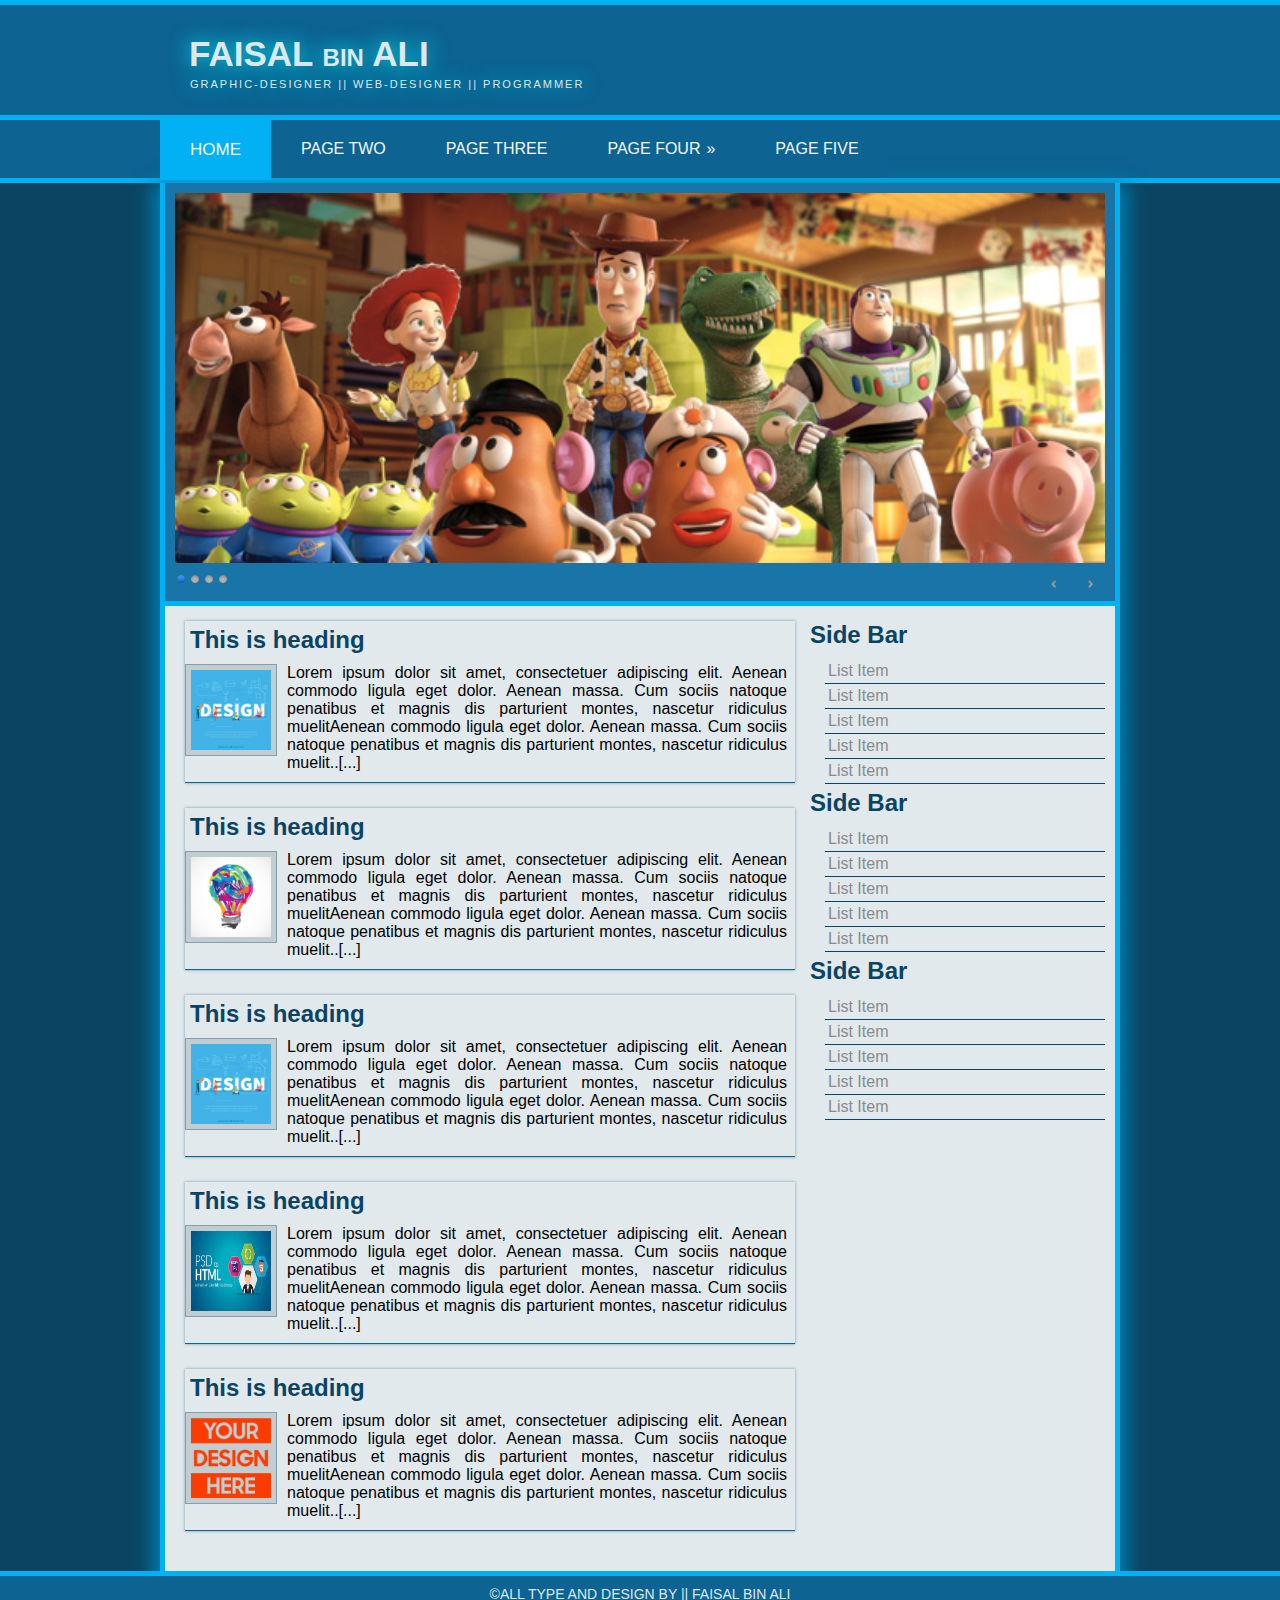
<file: index.html>
<!DOCTYPE HTML>
<html lang="en-US">
<head>
	<meta charset="UTF-8">
	<title>MY-Site-HomePage</title>
	
	<link rel="stylesheet" href="slider/themes/default/default.css" type="text/css" media="screen" />
    <link rel="stylesheet" href="slider/themes/light/light.css" type="text/css" media="screen" />
    <link rel="stylesheet" href="slider/themes/dark/dark.css" type="text/css" media="screen" />
    <link rel="stylesheet" href="slider/themes/bar/bar.css" type="text/css" media="screen" />
    <link rel="stylesheet" href="slider/style/nivo-slider.css" type="text/css" media="screen" />
	
	<link rel="stylesheet" href="style/style.css" />
	
</head>
<body>

	<div class="full_wrap header_bg">
		<div class="wrap">
			<header>
				<div id="header">
					<h2>Faisal <span style="font-size:24px;">bin</span> Ali</h2>
					<p>Graphic-Designer || Web-Designer || Programmer</p>
				</div>
			</header>
		</div>
	</div>
	
	<div id="sticker" class="full_wrap nav_bg">
		<div class="wrap">
			<nav>
				<div id="nav">
					<ul>
					<!-- class="selected" class for Selected item  -->
						<li><a class="selected" href="#">Home</a></li>
						<li><a href="html/page-2.html">Page Two</a></li>
						<li><a href="html/page-3.html">Page Three</a></li>
						<li><a id="ero" href="#">Page Four</a>
							<ul>
								<li><a href="#">Dropdwon Iteam</a></li>
								<li><a href="#">Dropdwon Iteam</a></li>
								<li><a id="ero" href="#">Dropdwon Iteam</a>
									<ul>
										<li><a href="#">Sub Dropdown</a></li>
										<li><a href="#">Sub Dropdown</a></li>
										<li><a href="#">Sub Dropdown</a></li>
										<li><a href="#">Sub Dropdown</a></li>
									</ul>
								</li>
								<li><a href="#">Dropdwon Iteam</a></li>
							</ul>
						</li>
						<li><a href="#">Page Five</a></li>
					</ul>
				</div>
			</nav>
		</div>
	</div>
<div class="full_wrap shadow_bg">
<div class="shadow">
	<div class="full_wrap slider_bg">
		<div class="wrap">	
		
			<section>
				<div id="slider_wrapper">
				
					<div id="wrapper">
						<div class="slider-wrapper theme-dark">
							<div id="slider" class="nivoSlider">
							<img src="slider/style/img/toystory.jpg" />
							<img src="slider/style/img/up.jpg"/>
							<img src="slider/style/img/walle.jpg"/>
							<img src="slider/style/img/nemo.jpg"/>
							</div>
						</div>
					</div>			
				
				</div>
			</section>
		
		</div>
	</div>	
	
	<div class="full_wrap content_wrap_bg">
		<div class="wrap">
		
			<div id="content_wrap">
				<div id="content">
					<article id="main_article_single">
						<h2>This is heading</h2>
						<div id="imgp_wrap">
							<img src="style/img/design-word-concept.jpg" alt="" />
							<p>Lorem ipsum dolor sit amet, consectetuer adipiscing elit. Aenean commodo ligula eget dolor. Aenean massa. Cum sociis natoque penatibus et magnis dis parturient montes, nascetur ridiculus muelitAenean commodo ligula eget dolor. Aenean massa. Cum sociis natoque penatibus et magnis dis parturient montes, nascetur ridiculus muelit..[...]</p>
						</div>
					</article>
					<article id="main_article_single">
						<h2>This is heading</h2>
						<div id="imgp_wrap">
							<img src="style/img/LightBulb.jpg" alt="" />
							<p>Lorem ipsum dolor sit amet, consectetuer adipiscing elit. Aenean commodo ligula eget dolor. Aenean massa. Cum sociis natoque penatibus et magnis dis parturient montes, nascetur ridiculus muelitAenean commodo ligula eget dolor. Aenean massa. Cum sociis natoque penatibus et magnis dis parturient montes, nascetur ridiculus muelit..[...]</p>
						</div>
					</article>
					<article id="main_article_single">
						<h2>This is heading</h2>
						<div id="imgp_wrap">
							<img src="style/img/design-word-concept.jpg" alt="" />
							<p>Lorem ipsum dolor sit amet, consectetuer adipiscing elit. Aenean commodo ligula eget dolor. Aenean massa. Cum sociis natoque penatibus et magnis dis parturient montes, nascetur ridiculus muelitAenean commodo ligula eget dolor. Aenean massa. Cum sociis natoque penatibus et magnis dis parturient montes, nascetur ridiculus muelit..[...]</p>
						</div>
					</article>
					<article id="main_article_single">
						<h2>This is heading</h2>
						<div id="imgp_wrap">
							<img src="style/img/14-point-checklist-to-convert-psd-to-html.jpg" alt="" />
							<p>Lorem ipsum dolor sit amet, consectetuer adipiscing elit. Aenean commodo ligula eget dolor. Aenean massa. Cum sociis natoque penatibus et magnis dis parturient montes, nascetur ridiculus muelitAenean commodo ligula eget dolor. Aenean massa. Cum sociis natoque penatibus et magnis dis parturient montes, nascetur ridiculus muelit..[...]</p>
						</div>
					</article>
					<article id="main_article_single">
						<h2>This is heading</h2>
						<div id="imgp_wrap">
							<img src="style/img/yourdesignishere.png" alt="" />
							<p>Lorem ipsum dolor sit amet, consectetuer adipiscing elit. Aenean commodo ligula eget dolor. Aenean massa. Cum sociis natoque penatibus et magnis dis parturient montes, nascetur ridiculus muelitAenean commodo ligula eget dolor. Aenean massa. Cum sociis natoque penatibus et magnis dis parturient montes, nascetur ridiculus muelit..[...]</p>
						</div>
					</article>
					
				</div>
			
			
			<div id="sidebar">
				<aside id="main_sidebar">
					<h2>Side Bar</h2>
					<ul>
						<li><a href="#">List Item</a></li>
						<li><a href="#">List Item</a></li>
						<li><a href="#">List Item</a></li>
						<li><a href="#">List Item</a></li>
						<li><a href="#">List Item</a></li>
					</ul>
				</aside>
				
				<aside id="main_sidebar">
					<h2>Side Bar</h2>
					<ul>
						<li><a href="#">List Item</a></li>
						<li><a href="#">List Item</a></li>
						<li><a href="#">List Item</a></li>
						<li><a href="#">List Item</a></li>
						<li><a href="#">List Item</a></li>
					</ul>
				</aside>
				
				<aside id="main_sidebar">
					<h2>Side Bar</h2>
					<ul>
						<li><a href="#">List Item</a></li>
							<li><a href="#">List Item</a></li>
						<li><a href="#">List Item</a></li>
						<li><a href="#">List Item</a></li>
						<li><a href="#">List Item</a></li>
					</ul>
				</aside>
			</div>
			</div>
		</div>
	</div>
</div>	
	<div class="full_wrap footer_bg">
		<div class="wrap">
			<footer>
				<div id="footer">
					<p>&copy;All type and design by || Faisal Bin Ali</p>
				</div>
			</footer>
		</div>
	</div>
</div>

</body>


    <script type="text/javascript" src="js/jquery-1.9.0.min.js"></script>
    <script type="text/javascript" src="slider/js/jquery.nivo.slider.js"></script>
    <script type="text/javascript">
    $(window).load(function() {
        $('#slider').nivoSlider();
    });
    </script>
	
	<script type="text/javascript" src="js/jquery.sticky.min.js"></script>
	
	<script type="text/javascript" src="js/jquery.sticky.min.js"></script>
	
	<script>
	  $(document).ready(function(){
		$("#sticker").sticky({topSpacing:0,
		zIndex: 9999,
		});
	  });
	</script>	



</html>
</file>
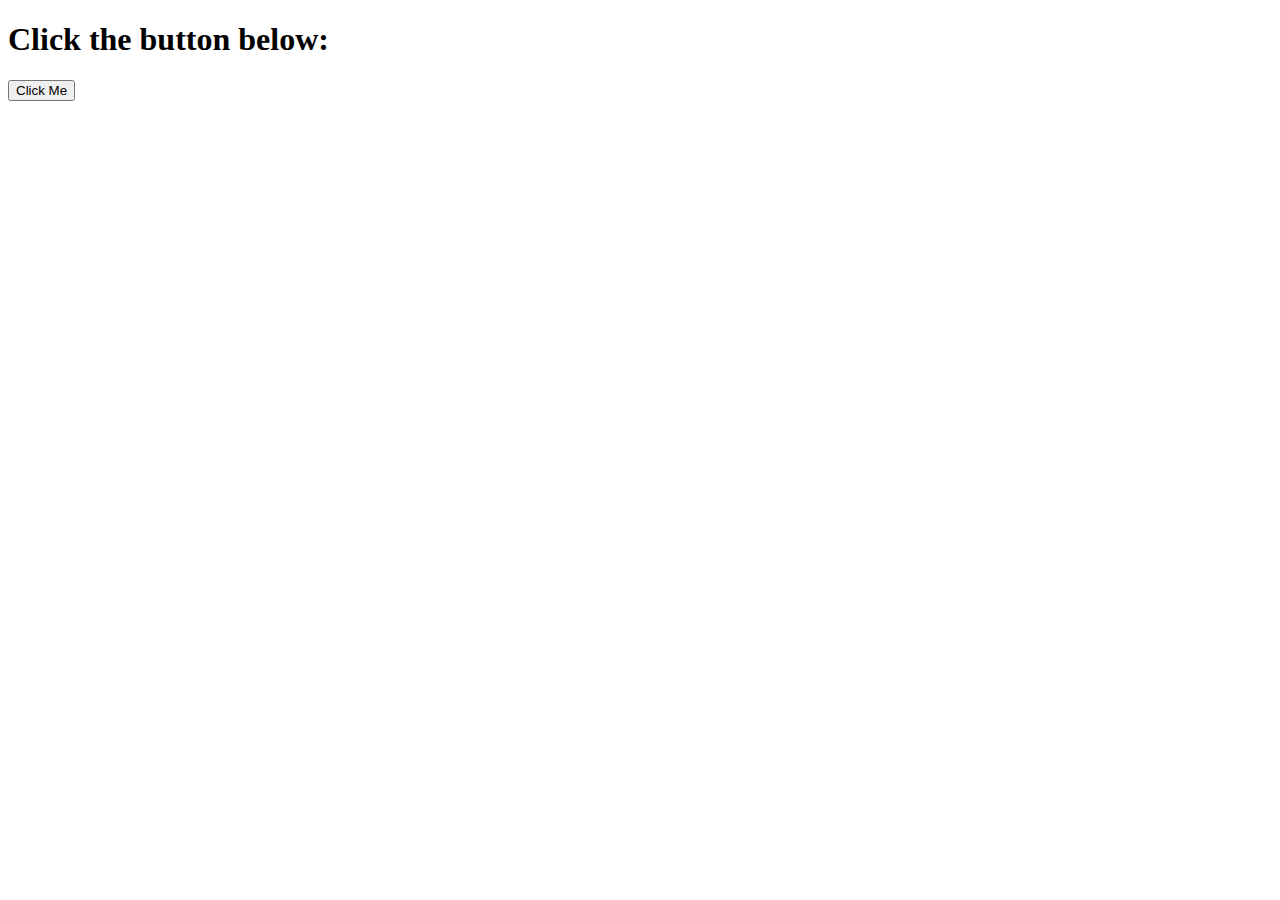
<file: code.html>
<!DOCTYPE html>
<html>
<head>
    <title>Code</title>
</head>
<body>
    <h1>Click the button below:</h1>
    <button id="myButton">Click Me</button>
    <script>
        // Function to display a beautiful alert
        function showAlert() {
            alert("Hello, World! This is a beautiful alert!");
        }
        // Attach the showAlert function to the button click event
        document.getElementById("myButton").addEventListener("click", showAlert);
    </script>
</body>
</html>
</file>
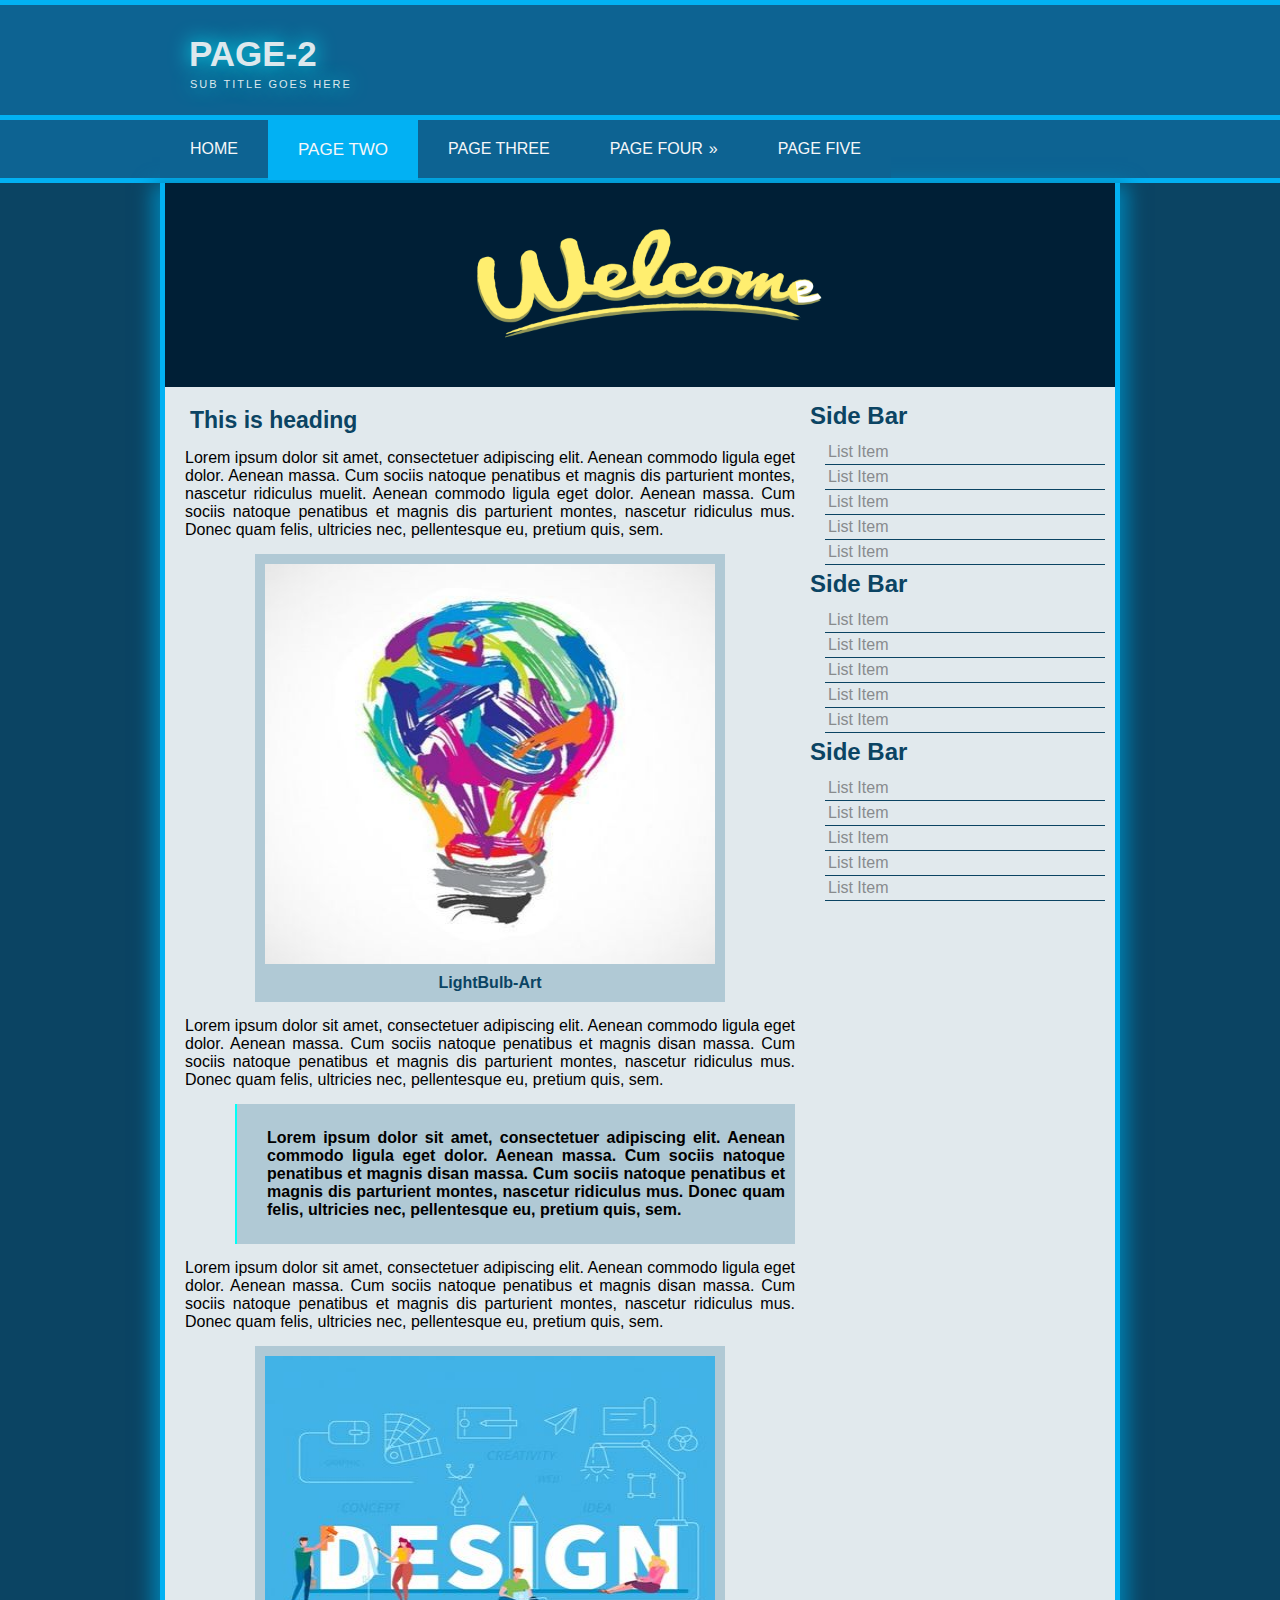
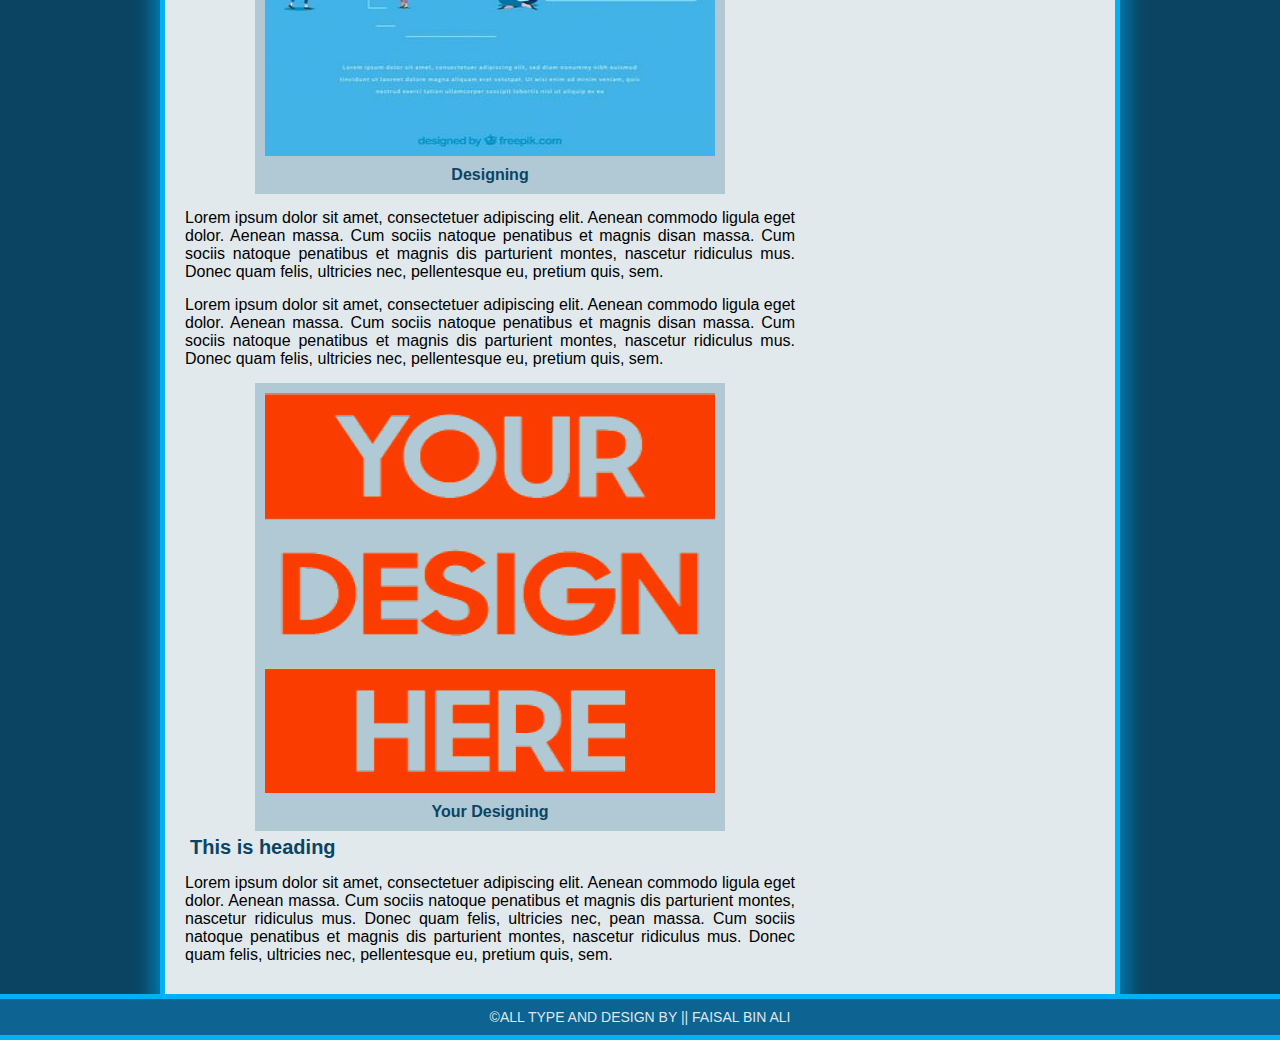
<file: html/page-2.html>
<!DOCTYPE HTML>
<html lang="en-US">
<head>
	<meta charset="UTF-8">
	<title>MY-Site-Page-2</title>
	
	<link rel="stylesheet" href="../style/style.css" />
	
</head>
<body>

	<div class="full_wrap header_bg">
		<div class="wrap">
			<header>
				<div id="header">
					<h2>page-2</h2>
					<p>sub title goes here</p>
				</div>
			</header>
		</div>
	</div>
	
	<div id="sticker" class="full_wrap nav_bg">
		<div class="wrap">
			<nav>
				<div id="nav">
					<ul>
					<!-- class="selected" class for Selected item  -->
						<li><a  href="../index.html">Home</a></li>
						<li><a class="selected" href="#">Page Two</a></li>
						<li><a href="page-3.html">Page Three</a></li>
						<li><a id="ero" href="#">Page Four</a>
							<ul>
								<li><a href="#">Dropdwon Iteam</a></li>
								<li><a href="#">Dropdwon Iteam</a></li>
								<li><a id="ero" href="#">Dropdwon Iteam</a>
									<ul>
										<li><a href="#">Sub Dropdown</a></li>
										<li><a href="#">Sub Dropdown</a></li>
										<li><a href="#">Sub Dropdown</a></li>
										<li><a href="#">Sub Dropdown</a></li>
									</ul>
								</li>
								<li><a href="#">Dropdwon Iteam</a></li>
							</ul>
						</li>
						<li><a href="#">Page Five</a></li>
					</ul>
				</div>
			</nav>
		</div>
	</div>
<div class="full_wrap shadow_bg">
	<div class="shadow">
	
		<div class="full_wrap gif_wrap_bg">
			<div class="wrap">
				<div id="gif_wrapper">
					<div id="wellcome_gif">
						<img src="../style/img/gif/wellcome.gif" alt="Wellcome-gif" />
					</div>
				</div>
			</div>
		</div>

		
		<div class="full_wrap content_wrap_bg">
			<div class="wrap">
			
				<div id="content_wrap">
					<div id="content2nd">
						
						<h2>This is heading</h2>
						<p>Lorem ipsum dolor sit amet, consectetuer adipiscing elit. Aenean commodo ligula eget dolor. Aenean massa. Cum sociis natoque penatibus et magnis dis parturient montes, nascetur ridiculus muelit. Aenean commodo ligula eget dolor. Aenean massa. Cum sociis natoque penatibus et magnis dis parturient montes, nascetur ridiculus mus. Donec quam felis, ultricies nec, pellentesque eu, pretium quis, sem.</p>
						
						<figure>
						<img src="../style/img/LightBulb.jpg" alt="" />
							<figcaption>LightBulb-Art</figcaption>
						</figure>
						<p>Lorem ipsum dolor sit amet, consectetuer adipiscing elit. Aenean commodo ligula eget dolor. Aenean massa. Cum sociis natoque penatibus et magnis disan massa. Cum sociis natoque penatibus et magnis dis parturient montes, nascetur ridiculus mus. Donec quam felis, ultricies nec, pellentesque eu, pretium quis, sem.</p>
						<blockquote>
						<p>Lorem ipsum dolor sit amet, consectetuer adipiscing elit. Aenean commodo ligula eget dolor. Aenean massa. Cum sociis natoque penatibus et magnis disan massa. Cum sociis natoque penatibus et magnis dis parturient montes, nascetur ridiculus mus. Donec quam felis, ultricies nec, pellentesque eu, pretium quis, sem.</p>
						</blockquote>
						<p>Lorem ipsum dolor sit amet, consectetuer adipiscing elit. Aenean commodo ligula eget dolor. Aenean massa. Cum sociis natoque penatibus et magnis disan massa. Cum sociis natoque penatibus et magnis dis parturient montes, nascetur ridiculus mus. Donec quam felis, ultricies nec, pellentesque eu, pretium quis, sem.</p>
						
						<figure>
						<img src="../style/img/design-word-concept.jpg" alt="" />
							<figcaption>Designing</figcaption>
						</figure>
						<p>Lorem ipsum dolor sit amet, consectetuer adipiscing elit. Aenean commodo ligula eget dolor. Aenean massa. Cum sociis natoque penatibus et magnis disan massa. Cum sociis natoque penatibus et magnis dis parturient montes, nascetur ridiculus mus. Donec quam felis, ultricies nec, pellentesque eu, pretium quis, sem.</p>
						
						<p>Lorem ipsum dolor sit amet, consectetuer adipiscing elit. Aenean commodo ligula eget dolor. Aenean massa. Cum sociis natoque penatibus et magnis disan massa. Cum sociis natoque penatibus et magnis dis parturient montes, nascetur ridiculus mus. Donec quam felis, ultricies nec, pellentesque eu, pretium quis, sem.</p>
						
						<figure>
						<img src="../style/img/yourdesignishere.png" alt="" />
							<figcaption>Your Designing</figcaption>
						</figure>
						<h3>This is heading</h3>
						<p>Lorem ipsum dolor sit amet, consectetuer adipiscing elit. Aenean commodo ligula eget dolor. Aenean massa. Cum sociis natoque penatibus et magnis dis parturient montes, nascetur ridiculus mus. Donec quam felis, ultricies nec, pean massa. Cum sociis natoque penatibus et magnis dis parturient montes, nascetur ridiculus mus. Donec quam felis, ultricies nec, pellentesque eu, pretium quis, sem.</p>
					
					</div>
				
				
				<div id="sidebar">
					<aside id="main_sidebar">
						<h2>Side Bar</h2>
						<ul>
							<li><a href="#">List Item</a></li>
							<li><a href="#">List Item</a></li>
							<li><a href="#">List Item</a></li>
							<li><a href="#">List Item</a></li>
							<li><a href="#">List Item</a></li>
						</ul>
					</aside>
					
					<aside id="main_sidebar">
						<h2>Side Bar</h2>
						<ul>
							<li><a href="#">List Item</a></li>
							<li><a href="#">List Item</a></li>
							<li><a href="#">List Item</a></li>
							<li><a href="#">List Item</a></li>
							<li><a href="#">List Item</a></li>
						</ul>
					</aside>
					
					<aside id="main_sidebar">
						<h2>Side Bar</h2>
						<ul>
							<li><a href="#">List Item</a></li>
								<li><a href="#">List Item</a></li>
							<li><a href="#">List Item</a></li>
							<li><a href="#">List Item</a></li>
							<li><a href="#">List Item</a></li>
						</ul>
					</aside>
				</div>
				</div>
			</div>
		</div>
	</div>
</div>
	
	<div class="full_wrap footer_bg">
		<div class="wrap">
			<footer>
				<div id="footer">
					<p>&copy;All type and design by || <span title="faisalbinali12@gmail.com">Faisal Bin Ali</span></p>
				</div>
			</footer>
		</div>
	</div>

	<script type="text/javascript" src="../js/jquery-1.9.0.min.js"></script>
	<script type="text/javascript" src="../js/jquery.sticky.min.js"></script>
	
	<script>
	  $(document).ready(function(){
		$("#sticker").sticky({topSpacing:0,
		zIndex: 9999,
		});
	  });
	</script>	
	
	
</body>
</html>
</file>
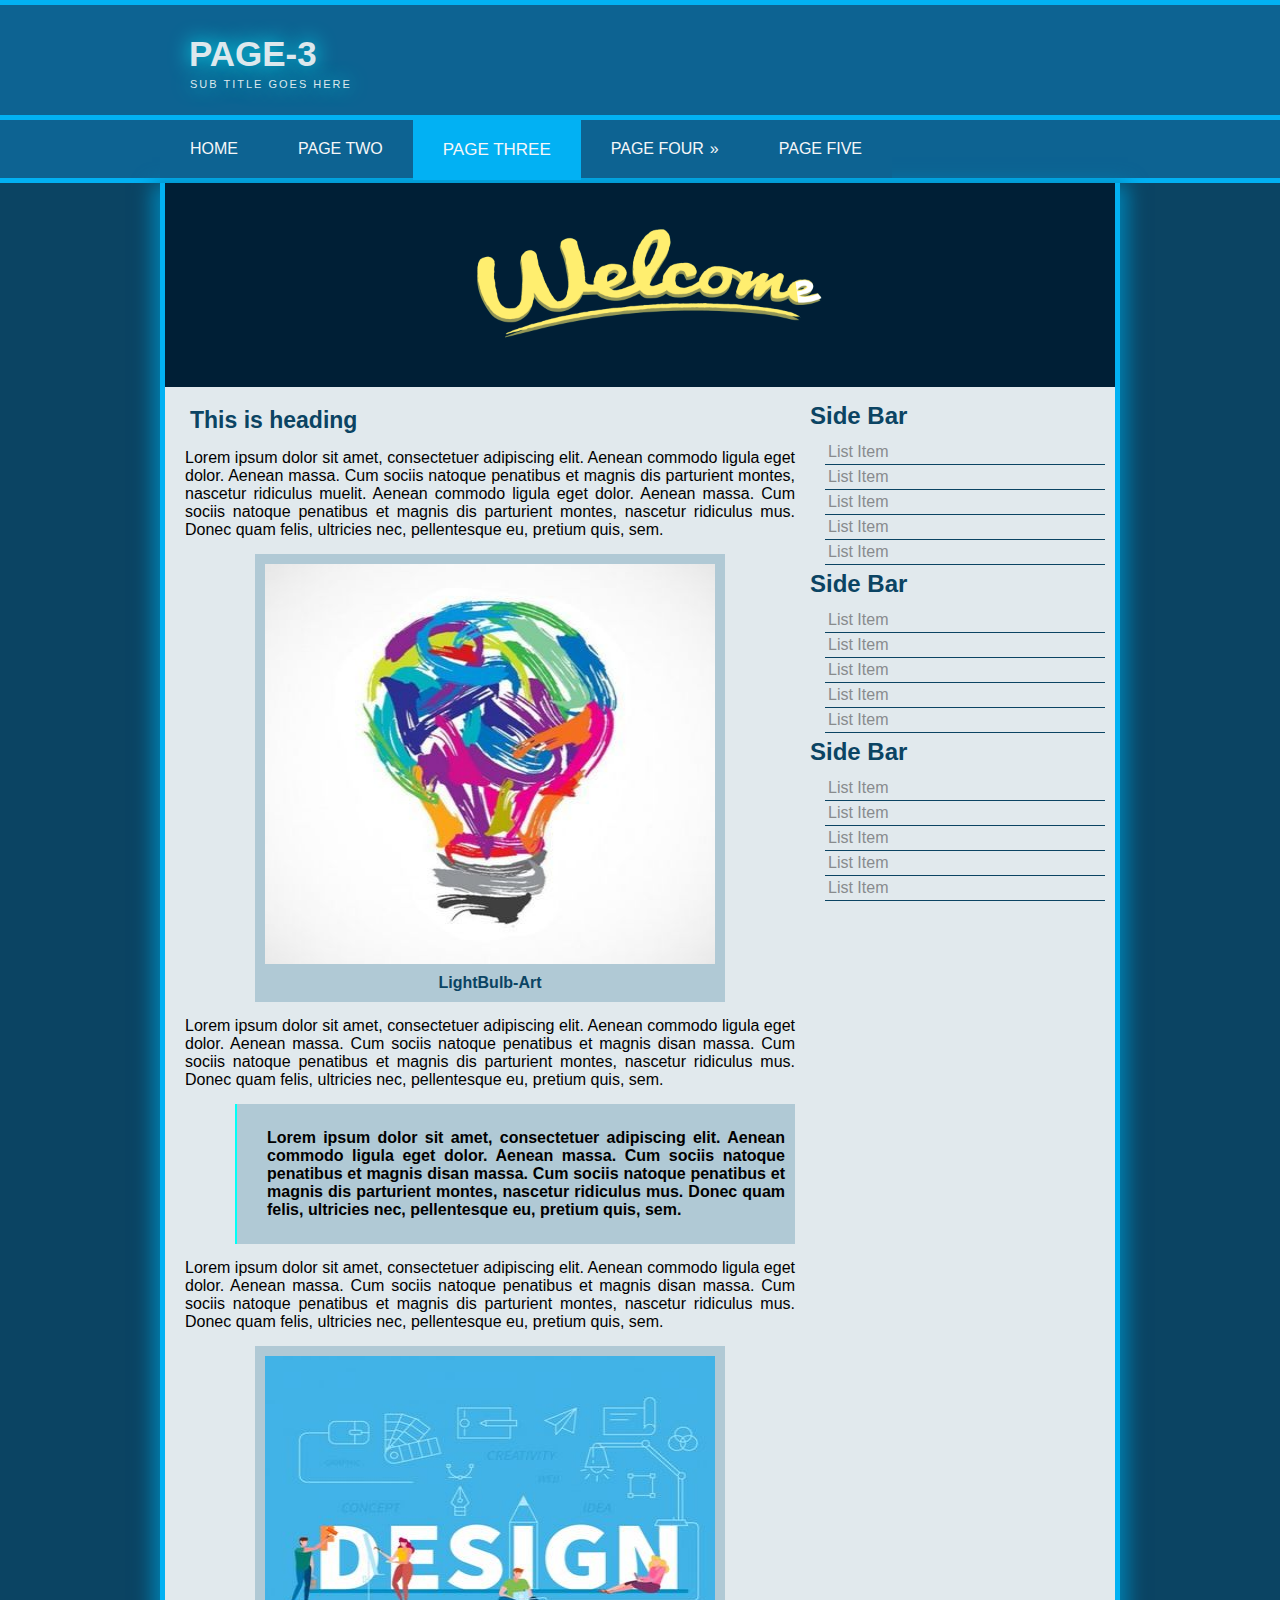
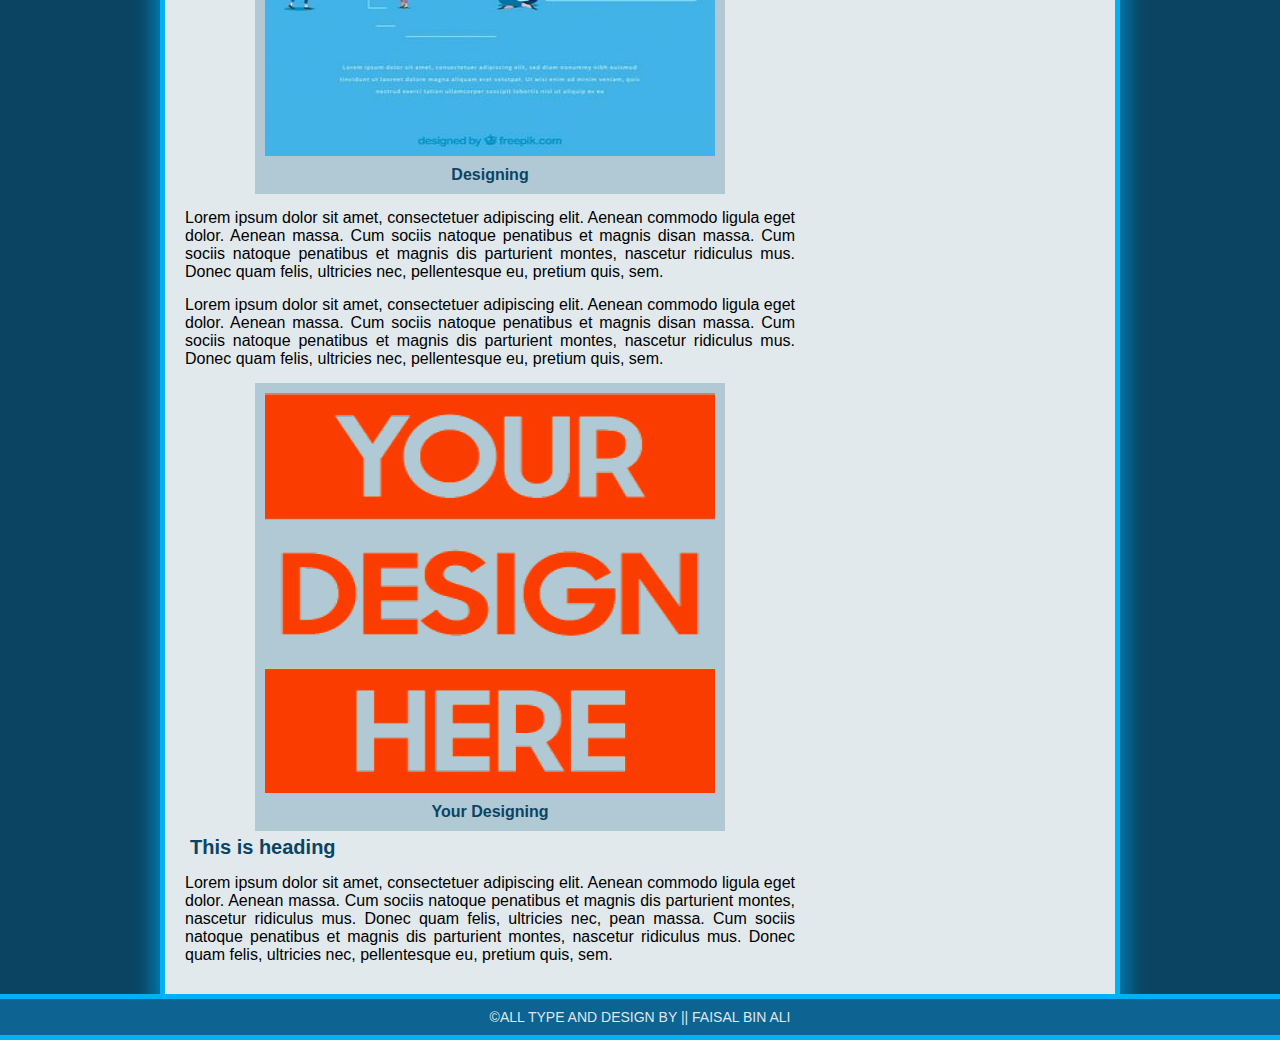
<file: html/page-3.html>
<!DOCTYPE HTML>
<html lang="en-US">
<head>
	<meta charset="UTF-8">
	<title>MY-Site-Page-3</title>
	
	<link rel="stylesheet" href="../style/style.css" />
	
</head>
<body>

	<div class="full_wrap header_bg">
		<div class="wrap">
			<header>
				<div id="header">
					<h2>page-3</h2>
					<p>sub title goes here</p>
				</div>
			</header>
		</div>
	</div>
	
	<div id="sticker" class="full_wrap nav_bg">
		<div class="wrap">
			<nav>
				<div id="nav">
					<ul>
					<!-- class="selected" class for Selected item  -->
						<li><a  href="../index.html">Home</a></li>
						<li><a href="page-2.html">Page Two</a></li>
						<li><a class="selected" href="#">Page Three</a></li>
						<li><a id="ero" href="#">Page Four</a>
							<ul>
								<li><a href="#">Dropdwon Iteam</a></li>
								<li><a href="#">Dropdwon Iteam</a></li>
								<li><a id="ero" href="#">Dropdwon Iteam</a>
									<ul>
										<li><a href="#">Sub Dropdown</a></li>
										<li><a href="#">Sub Dropdown</a></li>
										<li><a href="#">Sub Dropdown</a></li>
										<li><a href="#">Sub Dropdown</a></li>
									</ul>
								</li>
								<li><a href="#">Dropdwon Iteam</a></li>
							</ul>
						</li>
						<li><a href="#">Page Five</a></li>
					</ul>
				</div>
			</nav>
		</div>
	</div>
<div class="full_wrap shadow_bg">
	<div class="shadow">
	
		<div class="full_wrap gif_wrap_bg">
			<div class="wrap">
				<div id="gif_wrapper">
					<div id="wellcome_gif">
						<img src="../style/img/gif/wellcome.gif" alt="Wellcome-gif" />
					</div>
				</div>
			</div>
		</div>

		
		<div class="full_wrap content_wrap_bg">
			<div class="wrap">
			
				<div id="content_wrap">
					<div id="content2nd">
						
						<h2>This is heading</h2>
						<p>Lorem ipsum dolor sit amet, consectetuer adipiscing elit. Aenean commodo ligula eget dolor. Aenean massa. Cum sociis natoque penatibus et magnis dis parturient montes, nascetur ridiculus muelit. Aenean commodo ligula eget dolor. Aenean massa. Cum sociis natoque penatibus et magnis dis parturient montes, nascetur ridiculus mus. Donec quam felis, ultricies nec, pellentesque eu, pretium quis, sem.</p>
						
						<figure>
						<img src="../style/img/LightBulb.jpg" alt="" />
							<figcaption>LightBulb-Art</figcaption>
						</figure>
						<p>Lorem ipsum dolor sit amet, consectetuer adipiscing elit. Aenean commodo ligula eget dolor. Aenean massa. Cum sociis natoque penatibus et magnis disan massa. Cum sociis natoque penatibus et magnis dis parturient montes, nascetur ridiculus mus. Donec quam felis, ultricies nec, pellentesque eu, pretium quis, sem.</p>
						<blockquote>
						<p>Lorem ipsum dolor sit amet, consectetuer adipiscing elit. Aenean commodo ligula eget dolor. Aenean massa. Cum sociis natoque penatibus et magnis disan massa. Cum sociis natoque penatibus et magnis dis parturient montes, nascetur ridiculus mus. Donec quam felis, ultricies nec, pellentesque eu, pretium quis, sem.</p>
						</blockquote>
						<p>Lorem ipsum dolor sit amet, consectetuer adipiscing elit. Aenean commodo ligula eget dolor. Aenean massa. Cum sociis natoque penatibus et magnis disan massa. Cum sociis natoque penatibus et magnis dis parturient montes, nascetur ridiculus mus. Donec quam felis, ultricies nec, pellentesque eu, pretium quis, sem.</p>
						
						<figure>
						<img src="../style/img/design-word-concept.jpg" alt="" />
							<figcaption>Designing</figcaption>
						</figure>
						<p>Lorem ipsum dolor sit amet, consectetuer adipiscing elit. Aenean commodo ligula eget dolor. Aenean massa. Cum sociis natoque penatibus et magnis disan massa. Cum sociis natoque penatibus et magnis dis parturient montes, nascetur ridiculus mus. Donec quam felis, ultricies nec, pellentesque eu, pretium quis, sem.</p>
						
						<p>Lorem ipsum dolor sit amet, consectetuer adipiscing elit. Aenean commodo ligula eget dolor. Aenean massa. Cum sociis natoque penatibus et magnis disan massa. Cum sociis natoque penatibus et magnis dis parturient montes, nascetur ridiculus mus. Donec quam felis, ultricies nec, pellentesque eu, pretium quis, sem.</p>
						
						<figure>
						<img src="../style/img/yourdesignishere.png" alt="" />
							<figcaption>Your Designing</figcaption>
						</figure>
						<h3>This is heading</h3>
						<p>Lorem ipsum dolor sit amet, consectetuer adipiscing elit. Aenean commodo ligula eget dolor. Aenean massa. Cum sociis natoque penatibus et magnis dis parturient montes, nascetur ridiculus mus. Donec quam felis, ultricies nec, pean massa. Cum sociis natoque penatibus et magnis dis parturient montes, nascetur ridiculus mus. Donec quam felis, ultricies nec, pellentesque eu, pretium quis, sem.</p>
					
					</div>
				
				
				<div id="sidebar">
					<aside id="main_sidebar">
						<h2>Side Bar</h2>
						<ul>
							<li><a href="#">List Item</a></li>
							<li><a href="#">List Item</a></li>
							<li><a href="#">List Item</a></li>
							<li><a href="#">List Item</a></li>
							<li><a href="#">List Item</a></li>
						</ul>
					</aside>
					
					<aside id="main_sidebar">
						<h2>Side Bar</h2>
						<ul>
							<li><a href="#">List Item</a></li>
							<li><a href="#">List Item</a></li>
							<li><a href="#">List Item</a></li>
							<li><a href="#">List Item</a></li>
							<li><a href="#">List Item</a></li>
						</ul>
					</aside>
					
					<aside id="main_sidebar">
						<h2>Side Bar</h2>
						<ul>
							<li><a href="#">List Item</a></li>
								<li><a href="#">List Item</a></li>
							<li><a href="#">List Item</a></li>
							<li><a href="#">List Item</a></li>
							<li><a href="#">List Item</a></li>
						</ul>
					</aside>
				</div>
				</div>
			</div>
		</div>
	</div>
</div>
	
	<div class="full_wrap footer_bg">
		<div class="wrap">
			<footer>
				<div id="footer">
					<p>&copy;All type and design by || <span title="faisalbinali12@gmail.com">Faisal Bin Ali</span></p>
				</div>
			</footer>
		</div>
	</div>

	<script type="text/javascript" src="../js/jquery-1.9.0.min.js"></script>	
	<script type="text/javascript" src="../js/jquery.sticky.min.js"></script>
	<script>
	  $(document).ready(function(){
		$("#sticker").sticky({topSpacing:0,
		zIndex: 9999,
		});
	  });
	</script>	
	
	
</body>
</html>
</file>
<file: slider/themes/default/default.css>
/*
Skin Name: Nivo Slider Default Theme
Skin URI: http://nivo.dev7studios.com
Description: The default skin for the Nivo Slider.
Version: 1.3
Author: Gilbert Pellegrom
Author URI: http://dev7studios.com
Supports Thumbs: true
*/

.theme-default .nivoSlider {
	position:relative;
	background:#fff url(loading.gif) no-repeat 50% 50%;
    margin-bottom:10px;
    -webkit-box-shadow: 0px 1px 5px 0px #4a4a4a;
    -moz-box-shadow: 0px 1px 5px 0px #4a4a4a;
    box-shadow: 0px 1px 5px 0px #4a4a4a;
}
.theme-default .nivoSlider img {
	position:absolute;
	top:0px;
	left:0px;
	display:none;
}
.theme-default .nivoSlider a {
	border:0;
	display:block;
}

.theme-default .nivo-controlNav {
	text-align: center;
	padding: 20px 0;
}
.theme-default .nivo-controlNav a {
	display:inline-block;
	width:22px;
	height:22px;
	background:url(bullets.png) no-repeat;
	text-indent:-9999px;
	border:0;
	margin: 0 2px;
}
.theme-default .nivo-controlNav a.active {
	background-position:0 -22px;
}

.theme-default .nivo-directionNav a {
	display:block;
	width:30px;
	height:30px;
	background:url(arrows.png) no-repeat;
	text-indent:-9999px;
	border:0;
	opacity: 0;
	-webkit-transition: all 200ms ease-in-out;
    -moz-transition: all 200ms ease-in-out;
    -o-transition: all 200ms ease-in-out;
    transition: all 200ms ease-in-out;
}
.theme-default:hover .nivo-directionNav a { opacity: 1; }
.theme-default a.nivo-nextNav {
	background-position:-30px 0;
	right:15px;
}
.theme-default a.nivo-prevNav {
	left:15px;
}

.theme-default .nivo-caption {
    font-family: Helvetica, Arial, sans-serif;
}
.theme-default .nivo-caption a {
    color:#fff;
    border-bottom:1px dotted #fff;
}
.theme-default .nivo-caption a:hover {
    color:#fff;
}

.theme-default .nivo-controlNav.nivo-thumbs-enabled {
	width: 100%;
}
.theme-default .nivo-controlNav.nivo-thumbs-enabled a {
	width: auto;
	height: auto;
	background: none;
	margin-bottom: 5px;
}
.theme-default .nivo-controlNav.nivo-thumbs-enabled img {
	display: block;
	width: 120px;
	height: auto;
}
</file>
<file: slider/themes/light/light.css>
/*
Skin Name: Nivo Slider Light Theme
Skin URI: http://nivo.dev7studios.com
Description: A light skin for the Nivo Slider.
Version: 1.0
Author: Gilbert Pellegrom
Author URI: http://dev7studios.com
Supports Thumbs: true
*/

.theme-light.slider-wrapper {
    background: #fff;
    padding: 10px;
}
.theme-light .nivoSlider {
	position:relative;
	background:#fff url(loading.gif) no-repeat 50% 50%;
    margin-bottom:10px;
    overflow: visible;
}
.theme-light .nivoSlider img {
	position:absolute;
	top:0px;
	left:0px;
	display:none;
}
.theme-light .nivoSlider a {
	border:0;
	display:block;
}

.theme-light .nivo-controlNav {
	text-align: left;
	padding: 0;
	position: relative;
	z-index: 10;
}
.theme-light .nivo-controlNav a {
	display:inline-block;
	width:10px;
	height:10px;
	background:url(bullets.png) no-repeat;
	text-indent:-9999px;
	border:0;
	margin: 0 2px;
}
.theme-light .nivo-controlNav a.active {
	background-position:0 100%;
}

.theme-light .nivo-directionNav a {
	display:block;
	width:30px;
	height:30px;
	background: url(arrows.png) no-repeat;
	text-indent:-9999px;
	border:0;
	top: auto;
	bottom: -36px;
	z-index: 11;
}
.theme-light .nivo-directionNav a:hover {
    background-color: #eee;
    -webkit-border-radius: 2px;
    -moz-border-radius: 2px;
    border-radius: 2px;
}
.theme-light a.nivo-nextNav {
	background-position:160% 50%;
	right:0px;
}
.theme-light a.nivo-prevNav {
    background-position:-60% 50%;
    left: auto;
	right: 35px;
}

.theme-light .nivo-caption {
    font-family: Helvetica, Arial, sans-serif;
}
.theme-light .nivo-caption a {
    color:#fff;
    border-bottom:1px dotted #fff;
}
.theme-light .nivo-caption a:hover {
    color:#fff;
}

.theme-light .nivo-controlNav.nivo-thumbs-enabled {
	width: 80%;
}
.theme-light .nivo-controlNav.nivo-thumbs-enabled a {
	width: auto;
	height: auto;
	background: none;
	margin-bottom: 5px;
}
.theme-light .nivo-controlNav.nivo-thumbs-enabled img {
	display: block;
	width: 120px;
	height: auto;
}
</file>
<file: slider/themes/dark/dark.css>
/*
Skin Name: Nivo Slider Dark Theme
Skin URI: http://nivo.dev7studios.com
Description: A dark skin for the Nivo Slider.
Version: 1.0
Author: Gilbert Pellegrom
Author URI: http://dev7studios.com
Supports Thumbs: true
*/

.theme-dark.slider-wrapper {
    background: #1975A7;
    padding: 10px;
}
.theme-dark .nivoSlider {
	position:relative;
	background:#fff url(loading.gif) no-repeat 50% 50%;
    margin-bottom:10px;
    overflow: visible;
}
.theme-dark .nivoSlider img {
	position:absolute;
	top:0px;
	left:0px;
	display:none;
}
.theme-dark .nivoSlider a {
	border:0;
	display:block;
}

.theme-dark .nivo-controlNav {
	text-align: left;
	padding: 0;
	position: relative;
	z-index: 10;
}
.theme-dark .nivo-controlNav a {
	display:inline-block;
	width:10px;
	height:10px;
	background:url(bullets.png) no-repeat 0 2px;
	text-indent:-9999px;
	border:0;
	margin: 0 2px;
}
.theme-dark .nivo-controlNav a.active {
	background-position:0 100%;
}

.theme-dark .nivo-directionNav a {
	display:block;
	width:30px;
	height:30px;
	background: url(arrows.png) no-repeat;
	text-indent:-9999px;
	border:0;
	top: auto;
	bottom: -36px;
	z-index: 11;
}
.theme-dark .nivo-directionNav a:hover {
    background-color: #02B1F3;
    -webkit-border-radius: 2px;
    -moz-border-radius: 2px;
    border-radius: 2px;
}
.theme-dark a.nivo-nextNav {
	background-position:-16px 50%;
	right:0px;
}
.theme-dark a.nivo-prevNav {
    background-position:11px 50%;
    left: auto;
	right: 35px;
}

.theme-dark .nivo-caption {
    font-family: Helvetica, Arial, sans-serif;
}
.theme-dark .nivo-caption a {
    color:#fff;
    border-bottom:1px dotted #fff;
}
.theme-dark .nivo-caption a:hover {
    color:#fff;
}

.theme-dark .nivo-controlNav.nivo-thumbs-enabled {
	width: 80%;
}
.theme-dark .nivo-controlNav.nivo-thumbs-enabled a {
	width: auto;
	height: auto;
	background: none;
	margin-bottom: 5px;
}
.theme-dark .nivo-controlNav.nivo-thumbs-enabled img {
	display: block;
	width: 120px;
	height: auto;
}
</file>
<file: slider/themes/bar/bar.css>
/*
Skin Name: Nivo Slider Bar Theme
Skin URI: http://nivo.dev7studios.com
Description: The bottom bar skin for the Nivo Slider.
Version: 1.0
Author: Gilbert Pellegrom
Author URI: http://dev7studios.com
Supports Thumbs: false
*/

.theme-bar.slider-wrapper {
    position: relative;
    border: 1px solid #333;
    overflow: hidden;
}
.theme-bar .nivoSlider {
	position:relative;
	background:#fff url(loading.gif) no-repeat 50% 50%;
}
.theme-bar .nivoSlider img {
	position:absolute;
	top:0px;
	left:0px;
	display:none;
}
.theme-bar .nivoSlider a {
	border:0;
	display:block;
}

.theme-bar .nivo-controlNav {
    position: absolute;
    left: 0;
    bottom: -41px;
    z-index: 10;
    width: 100%;
    height: 30px;
	text-align: center;
	padding: 5px 0;
	border-top: 1px solid #333;
	background: #333;
    background: -moz-linear-gradient(top,  #565656 0%, #333333 100%); /* FF3.6+ */
    background: -webkit-gradient(linear, left top, left bottom, color-stop(0%,#565656), color-stop(100%,#333333)); /* Chrome,Safari4+ */
    background: -webkit-linear-gradient(top,  #565656 0%,#333333 100%); /* Chrome10+,Safari5.1+ */
    background: -o-linear-gradient(top,  #565656 0%,#333333 100%); /* Opera 11.10+ */
    background: -ms-linear-gradient(top,  #565656 0%,#333333 100%); /* IE10+ */
    background: linear-gradient(to bottom,  #565656 0%,#333333 100%); /* W3C */
    filter: progid:DXImageTransform.Microsoft.gradient( startColorstr='#565656', endColorstr='#333333',GradientType=0 ); /* IE6-9 */
    opacity: 0.5;
    -webkit-transition: all 200ms ease-in-out;
    -moz-transition: all 200ms ease-in-out;
    -o-transition: all 200ms ease-in-out;
    transition: all 200ms ease-in-out;
}
.theme-bar:hover .nivo-controlNav {
    bottom: 0;
    opacity: 1;
}
.theme-bar .nivo-controlNav a {
	display:inline-block;
	width:22px;
	height:22px;
	background:url(bullets.png) no-repeat;
	text-indent:-9999px;
	border:0;
	margin: 5px 2px 0 2px;
}
.theme-bar .nivo-controlNav a.active {
	background-position:0 -22px;
}

.theme-bar .nivo-directionNav a {
	display:block;
	border:0;
	color: #fff;
	text-transform: uppercase;
	top: auto;
	bottom: 10px;
	z-index: 11;
	font-family: "Helvetica Neue", Helvetica, Arial, sans-serif;
	font-size: 13px;
	line-height: 20px;
	opacity: 0.5;
    -webkit-transition: all 200ms ease-in-out;
    -moz-transition: all 200ms ease-in-out;
    -o-transition: all 200ms ease-in-out;
    transition: all 200ms ease-in-out;
}
.theme-bar a.nivo-nextNav { right: -50px; }
.theme-bar a.nivo-prevNav { left: -50px; }
.theme-bar:hover a.nivo-nextNav { 
    right: 15px; 
    opacity: 1;
}
.theme-bar:hover a.nivo-prevNav { 
    left: 15px; 
    opacity: 1;
}
.theme-bar .nivo-directionNav a:hover { color: #ddd; }

.theme-bar .nivo-caption {
    font-family: Helvetica, Arial, sans-serif;
    -webkit-transition: all 200ms ease-in-out;
    -moz-transition: all 200ms ease-in-out;
    -o-transition: all 200ms ease-in-out;
    transition: all 200ms ease-in-out;
}
.theme-bar:hover .nivo-caption {
    bottom: 41px;
}
.theme-bar .nivo-caption a {
    color:#fff;
    border-bottom:1px dotted #fff;
}
.theme-bar .nivo-caption a:hover {
    color:#fff;
}

.theme-bar .nivo-controlNav.nivo-thumbs-enabled {
	width: 100%;
}
.theme-bar .nivo-controlNav.nivo-thumbs-enabled a {
	width: auto;
	height: auto;
	background: none;
	margin-bottom: 5px;
}
.theme-bar .nivo-controlNav.nivo-thumbs-enabled img {
	display: block;
	width: 120px;
	height: auto;
}
</file>
<file: style/style.css>
*{margin:0;padding:0;}
body{
	font-family:Sans-serif;
}

.full_wrap{
	width:100%;
}
.wrap{
	width:960px;
	margin:0 auto;
	display:block;
}
/* box-shadow: 0 20px 18px 9px #047dab; */

.shadow_bg{
	background:#0B4463;
}
.shadow{
	width:960px;
	margin:auto;
	-webkit-box-shadow:0px 9px 18px 8px #007faf;
	-moz-box-shadow:0px 9px 18px 8px #007faf;
	box-shadow:0px 9px 18px 8px #007faf;
}


#header{
	text-transform: uppercase;
	padding:25px;
	background:#0D6392;
	color:#dde8ed;
	display:block;
	text-shadow: 0 0 20px #00f3ff;
}
.header_bg{
	background:#0D6392;
	border-top:5px solid #02B1F3;
}
#header h2{
	padding:4px;
	font-size: 35px;
	cursor: none;
}
#header p{
	font-size: 11px;
    padding-left: 5px;
    letter-spacing: 2px;
}






.nav_bg{
	background:#0D6392;
	border-bottom:5px solid #02B1F3;
	border-top:5px solid #02B1F3;
}
#nav{
	text-transform: uppercase;
	background:#0D6392;
	min-height:58px;
}
#nav ul li{
	float:left;
	list-style-type:none;
	position:relative;
	z-index:10;
}
#nav ul li a{
	display:block;
	padding:20px 30px;
	background:#0D6392;
	color:#F5F7F9;
	text-decoration:none;
	transition: background 0.3s ease,font-size 0.1s ease-out;
	-webkit-transition: background 0.3s ease,font-size 0.1s ease-out;
	-moz-transition: background 0.3s ease,font-size 0.1s ease-out;
}
#nav ul li a:hover{
	background:#02B1F3;
	font-size: 17px;
}
/*DropDown*/

#nav ul li ul{
	list-style-type:none;
	position:absolute;
	left:-999999px;
}

#nav ul li:hover ul{
	left:0px;
}

#nav ul li ul li{
	float:none;
	padding:0;
	width:218px;
	border-bottom:1px solid #02B1F3;
	border-left:1px solid #02B1F3;
	position;relative;
}
#nav ul li ul li a{
	padding:15px 25px;
	font-size:15px;
}

#nav ul li ul li:first-child{
	border-top:5px solid #02B1F3;
}

#nav ul li:hover ul li a{
	background:#02B1F3;
}
#nav ul li ul li:hover a{
	background:#0D6392;
	font-size:16px;
}
#nav ul li ul li:hover ul li a{
	font-size:15px;
}
/* Sub DropDown*/

#nav ul li ul li ul{
	position:absolute;
	top:-999999px;
}


#nav ul li ul li:hover ul{
	top:-1px;
	left:218px;
}
#nav ul li ul li ul li a{
	padding:15px 25px;
}
#nav ul li ul li ul li{
	width:230px;
}
#nav ul li ul li ul li a:hover{
	background:#02B1F3;
	font-size:17px;
}
#nav ul li ul li ul li:first-child{
	border-top:1px solid #02B1F3;
}

#ero:after{
	content: "»";
    margin-left: 6px;
}

#nav ul .selected{
	background:#02B1F3;
	font-size:17px;
}




#slider_wrapper{
	margin:0 auto;
	width:950px;
	border-left:5px solid #02B1F3;
	border-right:5px solid #02B1F3;
	border-bottom:5px solid #02B1F3;
}
.slider_bg{
	background:#0B4463;
}





.gif_wrap_bg{
	background:#0B4463;
	margin:0 auto;
}
#wellcome_gif{
	width:950px;
	background:#001F36;
	border-left:5px solid #02B1F3;
	border-right:5px solid #02B1F3;
}
#wellcome_gif img{
	width:400px;
	height:200px;
	margin: 0px 279px;
}




#content_wrap{
	background:#E1E9ED;
	padding:10px;
	overflow:hidden;
	border-left:5px solid #02B1F3;
	border-right:5px solid #02B1F3;
}



.content_wrap_bg{
	background:#0B4463;
}

#content{
	width:610px;
	margin:5px 10px;
	float:left;
}
#content h2{
	color:#0B4463;
	margin:5px 5px;
}
#content p{
	text-align:justify;
}


#content2nd{
	width:610px;
	margin:5px 10px;
	float:left;	
}
#content2nd h2{
	color:#0B4463;
	margin:5px 5px;
	font-size:23px;
}
#content2nd h3{
	color:#0B4463;
	margin:5px 5px;	
	font-size:20px;
}

#content2nd p{
	text-align:justify;	
	margin:15px 0;
	font-size:16px;
}
#content2nd img{
	width:450px;
	height:400px;
}
#content2nd figure{
	width:450px;
	padding:10px;
	margin:0 auto;
	display:block;
	background:#B0C9D5;
}
#content2nd figcaption{
	text-align:center;
	font-weight:bold;
	color:#0B4463;
	padding-top:6px;
}
#content2nd blockquote{
	font-weight:bold;
	background:#B0C9D5;
	margin-left:50px;
	padding:10px;
	padding-left:30px;
	border-left:2px solid #00FFF7;
	
}



#sidebar{
	width:300px;
	float:left;
}
#main_sidebar ul li{
	list-style-type:none;
	padding-left:10px;
}

#main_sidebar ul li a{
	text-decoration:none;
	color:#888B8D;
	padding:3px;
	display:block;
	margin-left:10px;
	border-bottom:1px solid #0B4463;
}

#main_sidebar  h2{
	margin:5px 5px;
	color:#0B4463;
	margin-bottom:10px;
}




#footer{
	background:#0D6392;
	padding:10px;
	text-align:center;
}

#footer p{
	text-transform:uppercase;
	color:#DDE8ED;
	font-size:14px;
}

.footer_bg{
	background:#0D6392;
	border-top:5px solid #02B1F3;
	border-bottom:5px solid #02B1F3;
}


#main_article_single{
	margin-bottom:25px;
	border-bottom:1px solid #0D6392;
	overflow:hidden;
	-webkit-box-shadow: -1px 5px 9px 0px #0b44637a;
	-moz-box-shadow: -1px 5px 9px 0px #0b44637a;
	box-shadow: 0 0 3px 0px #0b44637a;
	cursor: pointer;
}
#main_article_single:hover{
	    -webkit-box-shadow: 0 0px 5px 0px #0b44637a;
	    -moz-box-shadow: 0 0px 5px 0px #0b44637a;
	    box-shadow: -1px 2px 9px 2px #0b44637a;
}

#imgp_wrap img{
	width:80px;
	height:80px;
	background:#c2cdd2;
	padding:5px;
	border:1px solid #0b446357;
	margin-right:10px;
	float:left;
}
#imgp_wrap p{
	float:left;
	width:500px;
	margin-bottom:10px;
}
#imgp_wrap{
	margin-top:10px;
}
</file>
